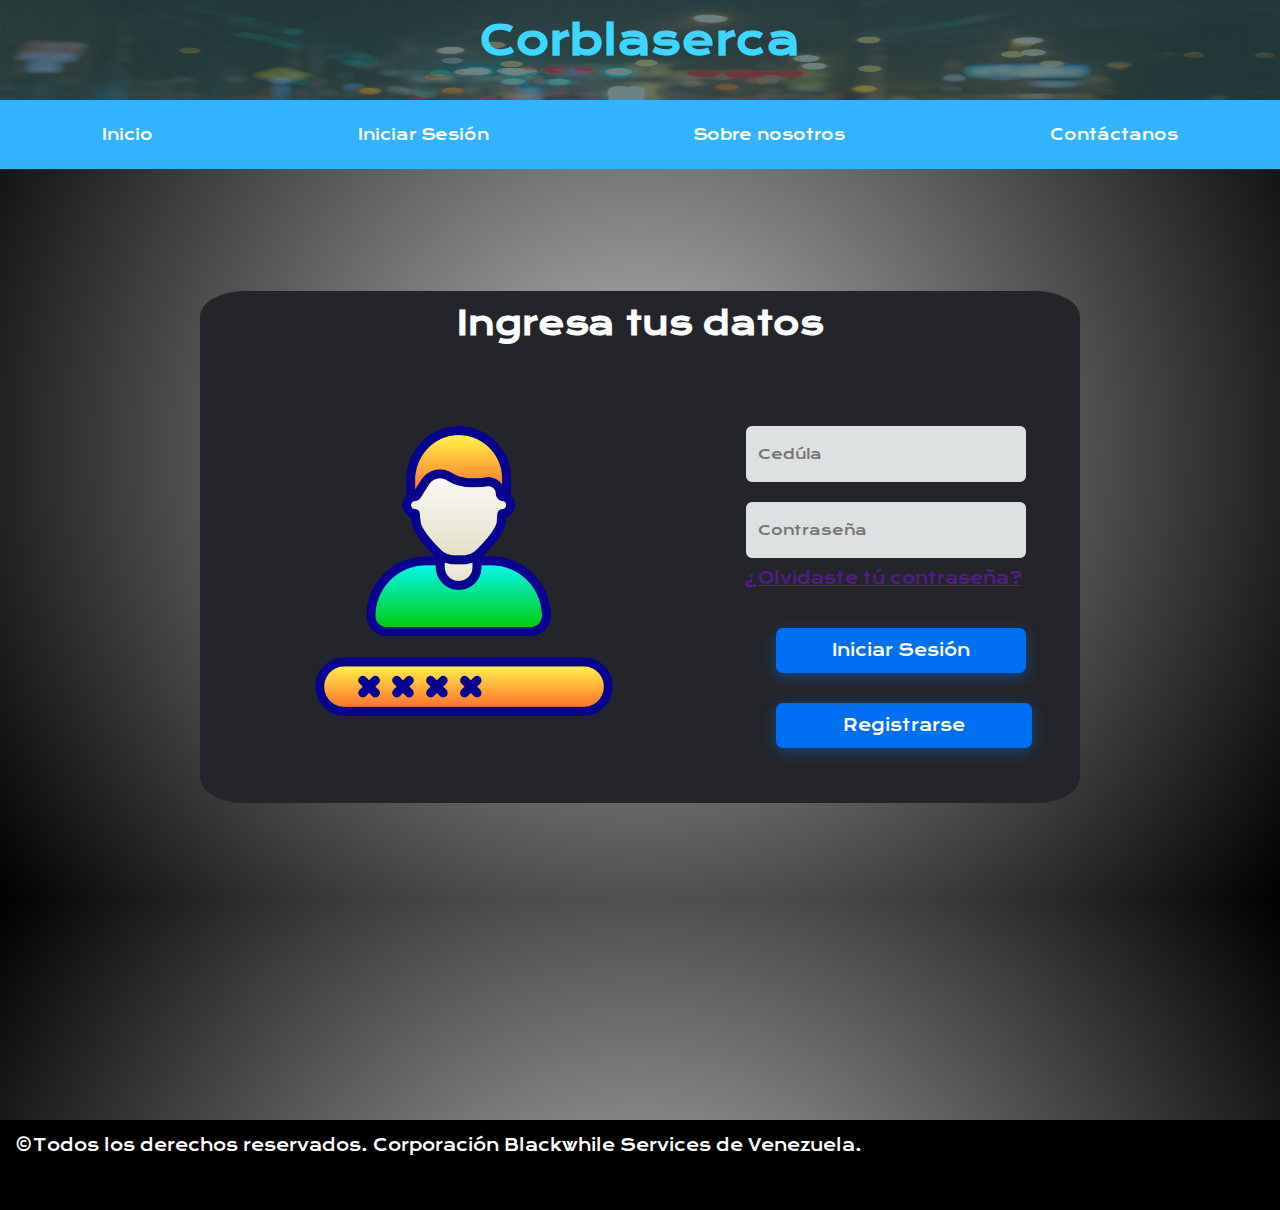
<file: Login.html>
<!DOCTYPE html>
<head>
    <meta charset="utf-8">
    <title>Document</title>
    <meta http-equiv="X-UA-Compatible" content="IE=edge">
    <link rel="stylesheet" href="css/Login.css">
    <link href="https://fonts.googleapis.com/css2?family=Arimo&display=swap" rel="stylesheet">
    <link rel="stylesheet" href="https://cdnjs.cloudflare.com/ajax/libs/font-awesome/6.4.0/css/all.min.css" integrity="sha512-iecdLmaskl7CVkqkXNQ/ZH/XLlvWZOJyj7Yy7tcenmpD1ypASozpmT/E0iPtmFIB46ZmdtAc9eNBvH0H/ZpiBw==" crossorigin="anonymous" referrerpolicy="no-referrer" />
    <meta name="viewport" content="user-scalable=no, width=device-width, initial-scale=1">
    <link href="https://fonts.googleapis.com/css2?family=Krona+One&display=swap" rel="stylesheet">

</head>
<body>

  <div class="content">

   

    <div class="header-h1">
    
    <h1>Corblaserca</h1>

    </div>



<header class="header">
<div class="nav-container"></div>   

</div>

<nav class="nav">
     
      <li class="li__ul-nav"><i class="fas fa-home"></i><a href="index.html">Inicio</a></li>

      <li class="li__ul-nav"><i class="fas fa-laptop"></i><a href="Login.html">Iniciar Sesión</a></li>

      <li class="li__ul-nav"><i class="fas fa-tools"></i><a href="Nosotros.html">Sobre nosotros</a></li>

      <li class="li__ul-nav"><i class="fas fa-user-friends"></i><a href="contactanos.html">Contáctanos</a></li>

  
 </nav>
</header> 

<br>

<br>

<br>

    
  <div class="Fondo-Blanco"> 
            <h1 class="Login-Texto"> Ingresa tus datos</h1>
                <form action="" class="Formulario">
                        <input type="number" inputMode="numeric" placeholder="Cedúla" id="Cedula" required placeholder="Ingrese Cedula" oninvalid="setCustomValidity('Ingrese Cedula')"
                        oninput="this.setCustomValidity('')"></input>
                        <input type="password" placeholder="Contraseña" id="Contraseña" required placeholder="Ingrese Contraseña" oninvalid="setCustomValidity('Ingrese Contraseña')"
                        oninput="this.setCustomValidity('')"></input>
                      
                        
                    <button class="Boton-Iniciar"  onclick="Iniciar_Sesion()">Iniciar Sesión</button>
                    <button class="Boton-Registrar"> Registrarse</button>
                    <a class="Recuperar" href="">¿Olvidaste tú contraseña? </a>
               
                   <img class="Imagen-Login" src="./css/img/password.png">
               
                </form>  
  </div>


   
  <footer class="footer">
 	

    <p>&copy;Todos los derechos reservados. Corporación Blackwhile Services de Venezuela.</p>
 
 
  </footer>
 


    
</body>
</html>
</file>
<file: css/Login.css>
* {
  margin: 0;
  box-sizing: border-box;
  font-family: 'Krona One', sans-serif;
}

html, body {
  height: 100%;
}


body{

  background: radial-gradient(circle, #bbb, #000);
  
  }
  
  .content{
  
  display: flex;
  
  flex-direction: column;
  
  box-sizing: inherit;
  
  background-image: url(img/Carretera.jpeg);
  
  background-size: 100% 200px;
  
  background-repeat: no-repeat; 

  height: 100px;
  
  }
  
  
  
  .header{
  
  text-align: center;
  
  font-size: 20px;
  
  justify-content: space-between;
  
  
  
  

  
  
  }


  .header-h1{

     padding-top: 15px;

     font-size: 20px;
  
  }   
  
  
  .content:before{
  
  content: "";
  
  position: absolute;
  
  background-color: #2F4F4F;
  
  width: 100%;
  
  height: 100px;
  
  opacity: 0.7;
  
  
  }
  
  .header-h1 {
  
  display: flex;
  
  justify-content: center;
  
  font-size: 20px;
  
  }
  
  
  .header-h1{
  
  position: relative;
  
  filter: brightness(1.2);
  
  
  
  }
  
  
  h1{
  
  
  text-align: center;
  
  color: #33B2FF;
  
  font-family: 'Krona One', sans-serif;
  
  }
  
  .nav{
  
    
  display: flex;
  
  width: 100%;
  
  justify-content: center;
  
  flex-direction: row;
  
  justify-content: center;
  
  background: #33B2FF;
  
  
  }
  
  
  
  .li__ul-nav{
  
  
  text-align: center;
  
  color: #fff;
  
  padding: 25px;
  
  font-size: 15px;
  
  list-style-type: none;
  
  flex-grow: 1;
  
  transition: 0.3s;
  
  
  
  }
  
  
  .li__ul-nav a{
  
  color: #fff;
  
  text-decoration: none;
  
  padding: 5px;
  
  flex-basis: 60px;
  
  transition: 0.3s;
  
  }
  
  
  .li__ul-nav:hover{
  
  color: #bbb;
  
  background: #33B2FF
  
  
  }
  
  .li__ul-nav:hover a{
  
  color: #bbb;
  
  
  }

.Fondo-Blanco {
  background-color: #24252a;;
  width: 55em;
  height: 32em;
  position: relative;
  top: 35%;
  left: 50%;
  transform: translate(-50%, -50%);
  border-radius: 5%;
  
}

.logo{

  top: 0.1px;
  left: 0.2em;
  
}

.Login-Texto {
  background-color: transparent;
  color: #fff;
  display: flex;
  justify-content: center;
  padding: 12px;
  

}

.Entrada-Datos,
.Formulario {
  background-color: transparent;
}


#Cedula,
#Contraseña {
  display: flex;
  position: relative;
  left: 39em;
  top: 50px;
  font-size: 14px;
  border-radius: 6px;
  line-height: 1.5;
  padding: 5px 10px;
  transition: box-shadow 100ms ease-in, border 100ms ease-in,
  background-color 100ms ease-in;
  border: 2px solid #dee1e2;
  color: rgb(14, 14, 16);
  background: #dee1e2;
  display: block;
  height: 4em;
  width: 20em;

  margin-top: 20px;
}
  :hover {
    border-color: #ccc;
  }
  :focus {
    border-color: #9147ff;
    background: #fff;
  }

.Boton-Iniciar {
  display: flex;
  position: relative;
  top: 120px;
  left: 36em;
  outline: 0;
  text-align: center;
  cursor: pointer;
  border: none;
  justify-content: center;
  padding: 0 56px;
  height: 45px;
  line-height: 45px;
  border-radius: 7px;
  background-color: #0070f3;
  color: white;
  font-weight: 400;
  font-size: 16px;
  box-shadow: 0 4px 14px 0 rgb(0 118 255 / 39%);
  transition: background 0.2s ease, color 0.2s ease, box-shadow 0.2s ease;


}

.Boton-Registrar {
  display: flex;
  position: relative;
  top: 150px;
  left: 36em;
  width: 16em;
  outline: 0;
  text-align: center;
  justify-content: center;
  cursor: pointer;
  border: none;
  padding: 0 56px;
  height: 45px;
  line-height: 45px;
  border-radius: 7px;
  background-color: #0070f3;
  color: white;
  font-weight: 400;
  font-size: 16px;
  box-shadow: 0 4px 14px 0 rgb(0 118 255 / 39%);
  transition: background 0.2s ease, color 0.2s ease, box-shadow 0.2s ease;
}
  .Boton-Registrar:hover, .Boton-Iniciar:hover {
    background: rgba(0, 118, 255, 0.9);
    box-shadow: 0 6px 20px rgb(0 118 255 / 23%);
  }


.Recuperar {
  position: relative;
  left: 34em;
  bottom: 30px;
  background-color: transparent;
}

.Imagen-Login{

  display: flex;
  position: relative;
  bottom: 12.5em;
  left: 7em;
  width: 19em;



}



img {
  background-color: transparent;
  width: 200px;
  position: relative;
  right: 100px;
  bottom: 100px;
}

input::-webkit-outer-spin-button,
input::-webkit-inner-spin-button {
  -webkit-appearance: none;
  margin: 0;
}


.footer{ 

  top: 50em;
  height: 10%; 
  width: 100%; 
  position:absolute; 
  bottom:0; 
  left:0; 

  margin-top: 20em;

  text-align: left;

  justify-content: space-between;

  background: black;

  padding: 15px;

  color: #fff;



}

.container-foo, .row, .footer-col{

  background-color: #24252a;
}



@media screen and (max-width: 900px) {

  .Fondo-Blanco {
     width: 90%;
  }

  .Imagen-Login{
    left: 10%;
  }

  #Cedula,
  #Contraseña{

    left: 58%;
  }

  .Recuperar{
    left: 58%;
  }

  .Boton-Iniciar,
  .Boton-Registrar{

    left: 62%;
  }
 

  }
  
@media screen and (max-width: 762px) {

 .Fondo-Blanco{
      width: 80%;

    }
   
  .Imagen-Login{

    width: 250px;

    height: 300px;

    left: 5%;
  }  

  #Cedula,
  #Contraseña{

    left: 50%;

    width: 18em;
  }

  .Recuperar{
    left: 50%;
  }

  .Boton-Iniciar,
  .Boton-Registrar{

    left: 54%;
  }

  }

@media screen and (max-width: 690px) {

  .Fondo-Blanco{

    top: 20em;


    width: 20em;

    height: 40em;

  }

  .nav{

    flex-direction: column;
    
    
    }
    

  .Imagen-Login{

    width: 150px;

    height: 200px;

    left: 30%;

    bottom: 16em;

  }  

  #Cedula,
  #Contraseña{

    left: 10%;
    top: 14em;
    width: 18em;
    height: 3.5em;
  }

  .Recuperar{
    left: 10%;
    top: 7em;
  }

  .Boton-Iniciar{

    left: 10%;
    top: 15em;
    
  }

  .Boton-Registrar{

    left: 10%;
    top: 16em;
    
  }

  .footer{

    top: 50em;

  }



  
}  

@media screen and (max-width: 326px) {

  .Fondo-Blanco{
    width: 20em;

    height: 40em;

  }

  .Imagen-Login{

    width: 150px;

    height: 200px;

    left: 25%;

    bottom: 16em;

  }  

  #Cedula,
  #Contraseña{

    left: 4%;
    top: 14em;
    width: 18em;
    height: 3.5em;
  }

  .Recuperar{
    left: 4%;
    top: 7em;
  }

  .Boton-Iniciar{

    left: 4%;
    top: 15em;
    
  }

  .Boton-Registrar{

    left: 4%;
    top: 16em;
    
  }


  
}
</file>
